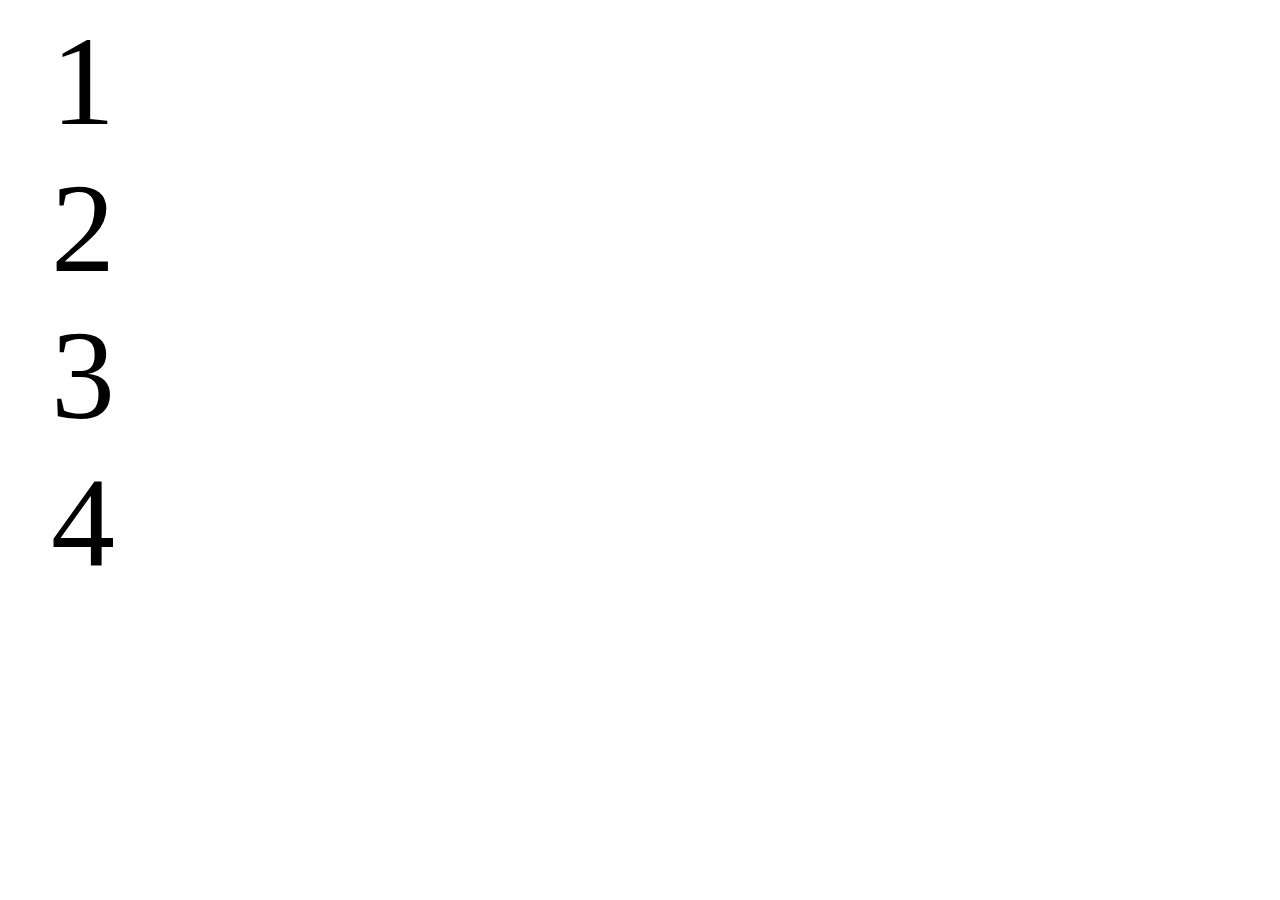
<file: flex.html>
<head>
    <link rel="stylesheet" type="text/css" href ="flex.css"/>
</head>

<body>
    <div class="container">
        <div class="box box1">1</div>
        <div class="box box2">2</div>
        <div class="box box3">3</div>
        <div class="box box4">4</div>   
    </div>
</body>
</file>
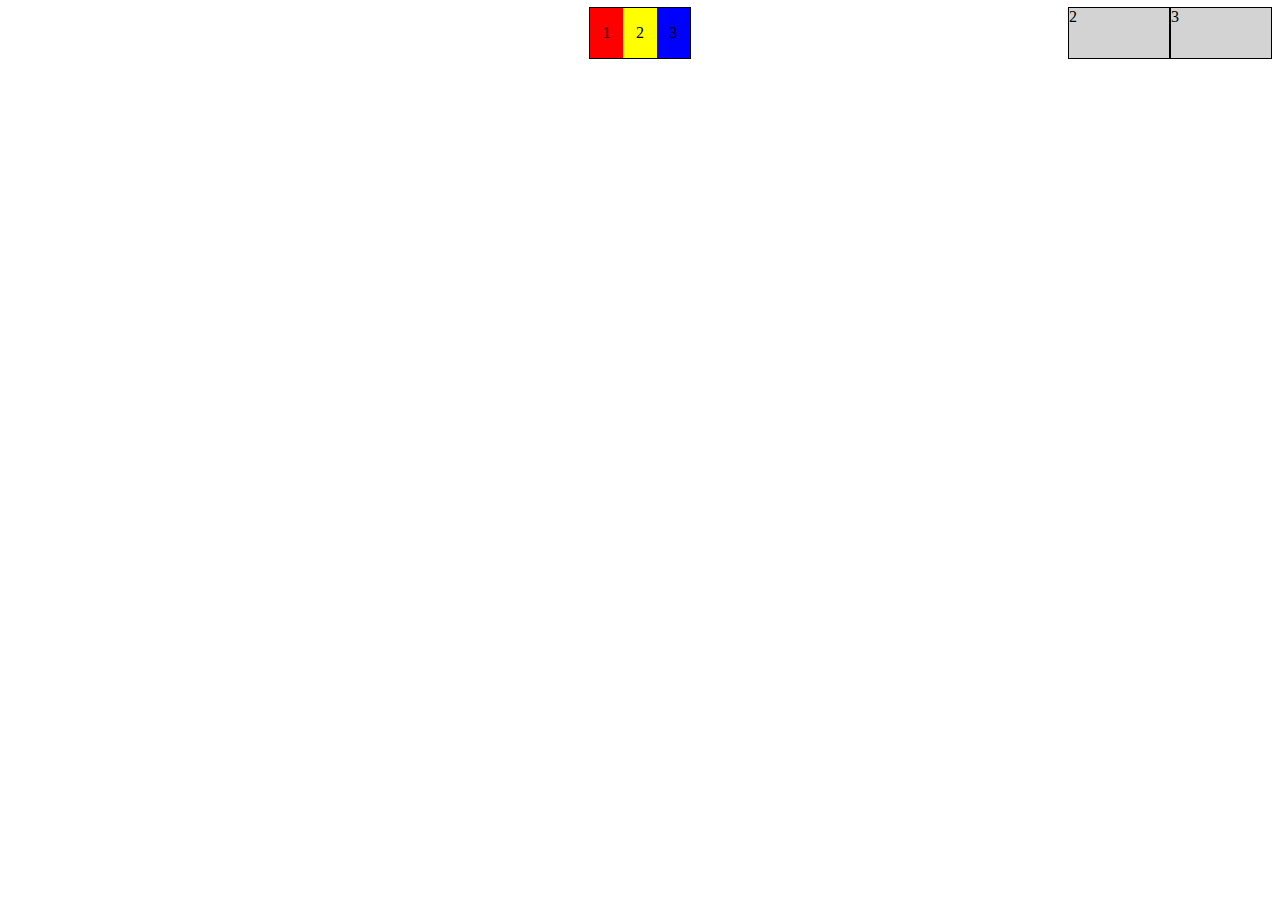
<file: meme.html>
<!DOCTYPE html>
<html lang="en">
<head>
  <meta charset="UTF-8">
  <meta name="viewport" content="width=device-width, initial-scale=1.0">
  <style>
    .parent {
      position: relative;
      display: flex;
      justify-content: flex-end;
      align-items: center;
      height: 50px; /* Adjust the height as needed */
    }

    .child {
      position: relative;
      width: 100px;
      height: 50px;
      border: 1px solid black;
      background-color: lightgray; /* Set the background color here */
    }

    .centered {
      display: flex;
      position: absolute;
      left: 50%;
      transform: translateX(-50%);
    }

    .centered-inside {
      flex-grow: 1; /* Take up all available space */
      display: flex;
      justify-content: center;
      align-items: center;
      
    }

    .centered-inside.one {
      background-color: red;
    }

    .centered-inside.two {
      background-color: yellow;
    }

    .centered-inside.three {
      background-color: blue;
    }
  </style>
</head>
<body>
  <div class="parent">
    <div class="child centered">
      <div class="centered-inside one">1</div>
      <div class="centered-inside two">2</div>
      <div class="centered-inside three">3</div>
    </div>
    <div class="child">2</div>
    <div class="child">3</div>
    <!-- Add more children here -->
  </div>
</body>
</html>
</file>
<file: flex.css>
.container{
    width: 150px;
    height: 150px;
    font-size: 8em;
    text-align: center;
}
.box{
    
}
.box .box1{
     background-color: red;
}
.box .box2{
    background-color: blue;
}
.box .box3{
    background-color: purple;
}
.box .box4{
    background-color:yellow;
}
</file>
